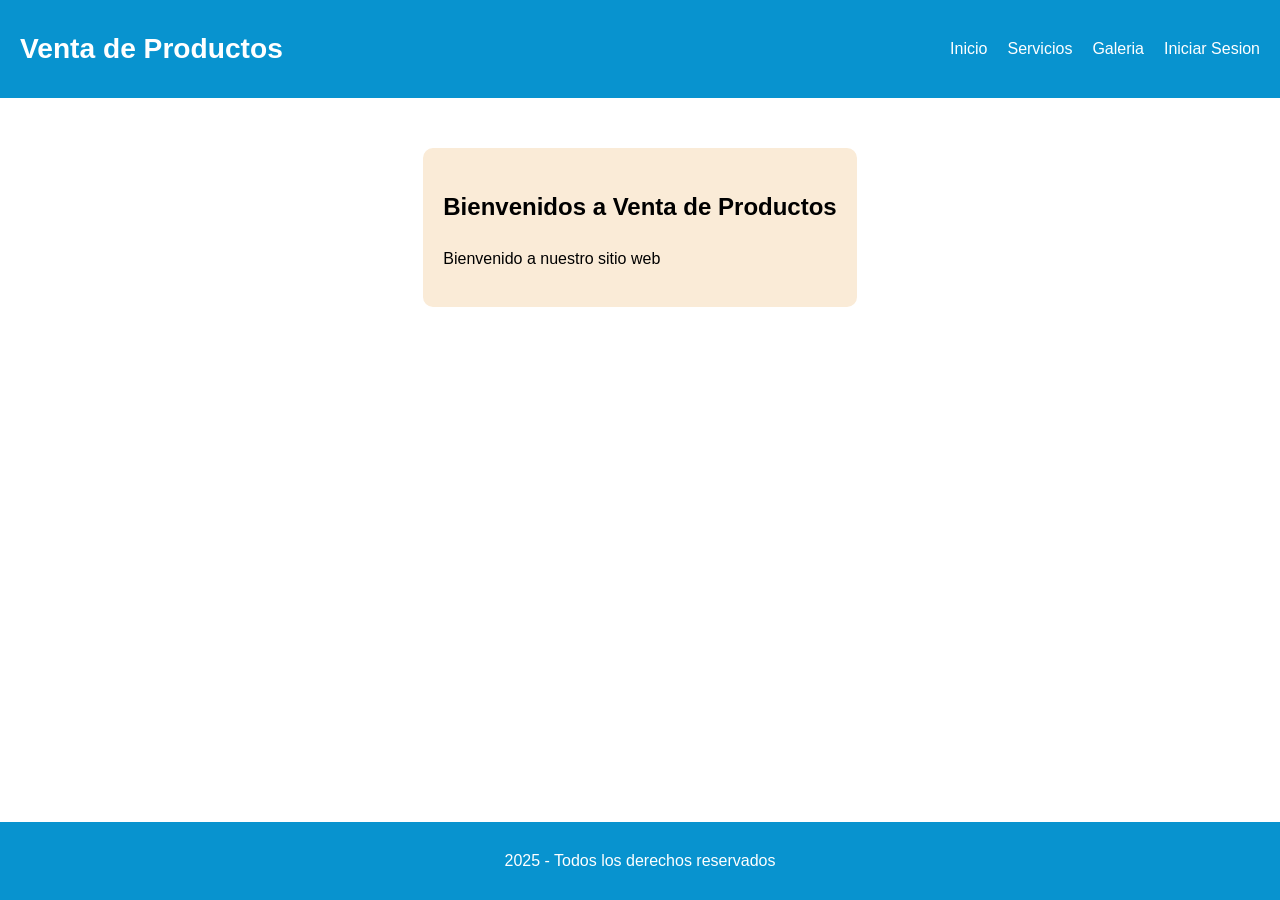
<file: index.html>
<!DOCTYPE html>
<html lang="en">

<head>
    <meta charset="UTF-8">
    <meta name="viewport" content="width=device-width, initial-scale=1.0">
    <title>Flexbox-MediaQueries</title>
    <link rel="stylesheet" href="style.css">
</head>

<body>
    <header>
        <nav>
            <div class="logo">
                Venta de Productos
            </div>
            <ul>
                <li><a href="#">Inicio</a></li>
                <li><a href="pages/servicios.html">Servicios</a></li>
                <li><a href="#">Galeria</a></li>
                <li><a href="#">Iniciar Sesion</a></li>
            </ul>

            <!-- Icono de hamburguesa -->
            <div class="hamburguesa">
                <span></span>
                <span></span>
                <span></span>
            </div>
        </nav>
    </header>

    <main>
        <section>
            <h1>Bienvenidos a Venta de Productos</h1>
            <p>Bienvenido a nuestro sitio web</p>
        </section>
    </main>

    <footer>
        <p>2025 - Todos los derechos reservados</p>
    </footer>

    <script src="script.js"></script>
</body>

</html>
</file>
<file: style.css>
body {
    margin: 0;
    box-sizing: border-box;
}

html,
body {
    height: 100%;
    min-height: 100svh;
}

body {
    display: flex;
    flex-direction: column;
    line-height: 1.6;
    font-family: 'Lucida Sans', 'Lucida Sans Regular', 'Lucida Grande', 'Lucida Sans Unicode', Geneva, Verdana, sans-serif;
}

main {
    flex: 1;
}

header {
    background-color: rgb(8, 147, 207);
    color: white;
    padding: 20px;
}

nav {
    display: flex;
    justify-content: space-between;
    align-items: center;
}

nav .logo {
    font-size: 2.2vw;
    font-weight: bold;
}

nav ul {
    display: flex;
    list-style: none;
    gap: 20px;
}

nav ul a {
    color: #fff;
    text-decoration: none;
}

nav ul a:hover {
    text-decoration: underline;
    color: rgb(237, 157, 8);
}

.hamburguesa {
    display: none;
    flex-direction: column;
    cursor: pointer;

}

.hamburguesa span {
    background-color: #000;
    height: 4px;
    width: 25px;
    margin: 4px;
}

main {
    max-width: 1100px;
    margin: 30px auto;
    padding: 20px;
}

section {
    background-color: antiquewhite;
    padding: 20px;
    border-radius: 10px;
}

footer {
    background-color: rgb(8, 147, 207);
    color: #fff;
    text-align: center;
    padding: 10px;
    margin-top: 10px;
}

@media (width < 600px) {
    nav ul {
        display: none;
        flex-direction: column;
        background-color: rgb(8, 147, 207);
        position: absolute;
        top: 60px;
        right: 0px;
        width: 150px;
        padding: 20px;
        border-radius: 0 0 8px 8px;
    }

    .hamburguesa {
        display: flex;
    }

    nav ul.verMenu {
        display: flex;
    }

    nav .logo {
        font-size: 6vw;
    }
}
</file>
